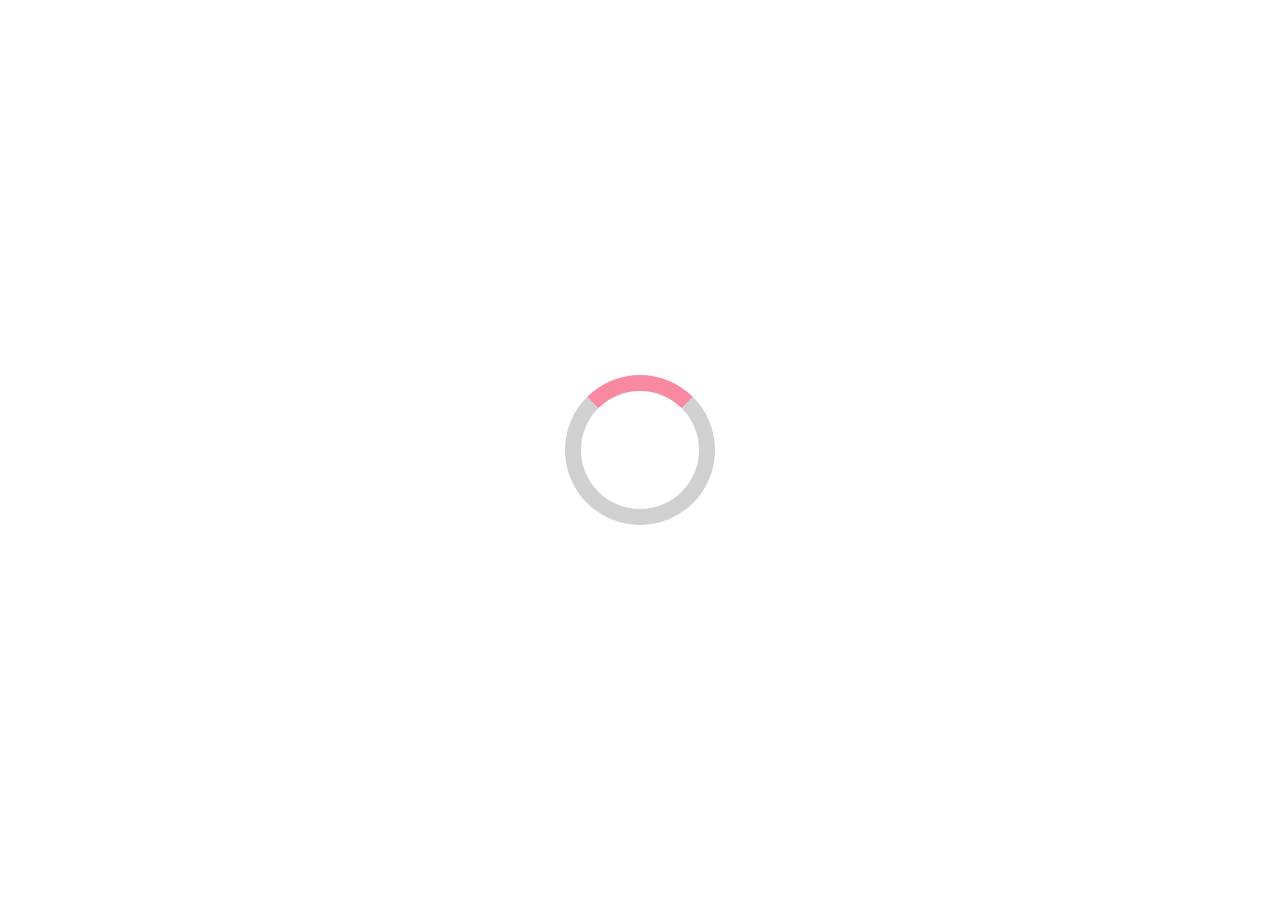
<file: index.html>
﻿<!DOCTYPE HTML>
<!--
    Spatial by TEMPLATED
    templated.co @templatedco
    Released for free under the Creative Commons Attribution 3.0 license (templated.co/license)
-->
<html lang="it">

<head>
    <meta name="google-site-verification" content="kO-m6YOl8FVB3BjTPF86aii45kccZcIYOyTGEilZmfU" />
    <title>Nero su Bianco, il giornale dei licei Pujati</title>
    <meta charset="utf-8" />
    <meta name="viewport" content="width=device-width, initial-scale=1" />
    <link rel="apple-touch-icon" sizes="144x144" href="/favicons/apple-touch-icon.png">
    <link rel="icon" type="image/png" sizes="32x32" href="/favicons/favicon-32x32.png">
    <link rel="icon" type="image/png" sizes="16x16" href="/favicons/favicon-16x16.png">
    <link rel="manifest" href="/favicons/site.webmanifest">
    <link rel="mask-icon" href="/favicons/safari-pinned-tab.svg" color="#5bbad5">
    <link rel="shortcut icon" href="/favicons/favicon.ico">
    <meta name="msapplication-TileColor" content="#ffffff">
    <meta name="msapplication-config" content="/favicons/browserconfig.xml">
    <meta name="theme-color" content="#ffffff">
    <link rel="stylesheet" href="assets/css/main.css" />
</head>

<body class="landing">
    <div class="loader"></div>
    <section id="banner">
        <h2>Nero su Bianco</h2>
        <p>Il giornale dei licei Pujati</p>
        <ul class="actions">
            <li><a href="edizioni.html" class="button special big">Scarica il giornale!</a></li>
        </ul>
    </section>
    <div class="n-container">
        <div class="nw">
            <div class="nm">
            </div>
        </div>
    </div>
    <section id="one" class="wrapper style1">
        <div class="container 75%">
            <div class="row 200%">
                <div class="6u 12u$(medium)">
                    <header class="major">
                        <h2>Chi siamo?</h2>
                        <p>Cosa facciamo?</p>
                    </header>
                </div>
                <div class="6u$ 12u$(medium)">
                    <p><a href="https://nerosubianco.ga">Nero su Bianco</a></span> è un progetto ideato dalla classe 2ªA del liceo di Scienze Applicate <a href="https://liceipujati.edu.it/">Giuseppe Antonio Pujati</a>.<br>Andremo a fare un giornale che si
                        pone l'obiettivo di informare tutti gli studenti del <a href="https://liceipujati.edu.it/pvw/app/PNIM0001/pvw_sito.php">liceo</a>. Nelle nostre edizioni parleremo della nostra scuola, ma anche di cultura, tecnologia e attualità.</p>
                </div>
                <div class="6u 12u$(medium)">
                    <header class="major">
                        <h2>Vuoi partecipare?</h2>
                        <p>Ecco come...</p>
                    </header>
                </div>
                <div class="6u$ 12u$(medium)">
                    <p>Abbiamo molti progetti, ma per realizzarli abbiamo bisogno del tuo aiuto! Invia un messaggio in direct a <a href="https://instagram.com/nerosubianco20">@nerosubianco20</a> oppure via mail a <a href="mailto:info@nerosubianco.ga">info@nerosubianco.ga</a>                        per partecipare al progetto.</p>
                </div>
            </div>
        </div>
    </section>
    <footer id="footer">
        <ul class="icons">
            <li>
                <a href="https://instagram.com/nerosubianco20" class="icon fa-instagram"></a>
                <a href="https://github.com/nerosubianco" class="icon fa-github"></a>
                <a href="mailto:info@nerosubianco.ga" class="icon fa-at"></a>
                <a href="https://nerosubianco.ga" class="icon fa-globe"></a>
            </li>
        </ul>
        <p>Template del sito scaricato da: <a href="http://templated.co">TEMPLATED</a> sotto la <a href="LICENSE.txt">licenza Creative Commons Attribution 3.0</a></p>
    </footer>
    <script src="https://code.jquery.com/jquery-3.5.1.min.js" integrity="sha256-9/aliU8dGd2tb6OSsuzixeV4y/faTqgFtohetphbbj0=" crossorigin="anonymous"></script>
    <script src="assets/js/loader.js"></script>
    <script src="assets/js/notizie.js"></script>
</body>

</html>
</file>
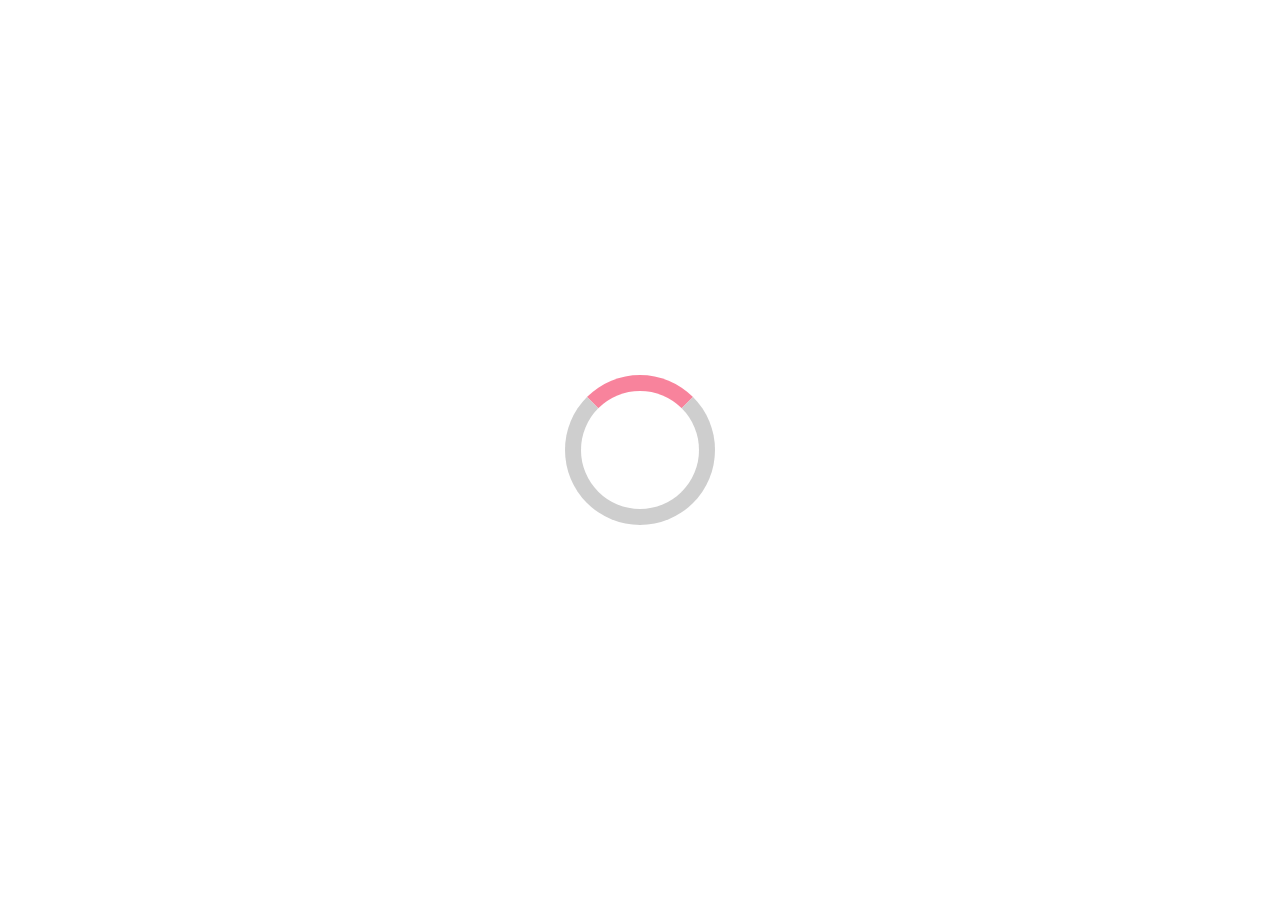
<file: edizioni.html>
﻿<!DOCTYPE HTML>
<!--
    Spatial by TEMPLATED
    templated.co @templatedco
    Released for free under the Creative Commons Attribution 3.0 license (templated.co/license)
-->
<html lang="it">

<head>
    <meta name="google-site-verification" content="kO-m6YOl8FVB3BjTPF86aii45kccZcIYOyTGEilZmfU" />
    <title>Nero su Bianco, il giornale dei licei Pujati</title>
    <meta charset="utf-8" />
    <meta name="viewport" content="width=device-width, initial-scale=1" />
    <link rel="apple-touch-icon" sizes="144x144" href="/favicons/apple-touch-icon.png">
    <link rel="icon" type="image/png" sizes="32x32" href="/favicons/favicon-32x32.png">
    <link rel="icon" type="image/png" sizes="16x16" href="/favicons/favicon-16x16.png">
    <link rel="manifest" href="/favicons/site.webmanifest">
    <link rel="mask-icon" href="/favicons/safari-pinned-tab.svg" color="#5bbad5">
    <link rel="shortcut icon" href="/favicons/favicon.ico">
    <meta name="msapplication-TileColor" content="#ffffff">
    <meta name="msapplication-config" content="/favicons/browserconfig.xml">
    <meta name="theme-color" content="#ffffff">
    <link rel="stylesheet" href="assets/css/main.css" />
</head>

<body class="landing">
    <div class="loader"></div>
    <section id="banner">
        <h2><a href="index.html">Nero su Bianco</a></h2>
        <p>Il giornale dei licei Pujati</p>
    </section>
    <div class="n-container">
        <div class="nw">
            <div class="nm">
            </div>
        </div>
    </div>
    <section id="main" class="wrapper">
        <div class="container">
            <header class="major special">
                <h2>Archivio edizioni</h2>
                <p>Scarica da qui tutte le edizioni digitali del giornale!</p>
            </header>
            <div class="table-wrapper">
                <table class="alt">
                    <thead>
                        <tr>
                            <th>N. edizione</th>
                            <th>Mese ed anno</th>
                            <th>Link al download</th>
                        </tr>
                    </thead>
                    <tbody>
                        <tr>
                            <td>1</td>
                            <td>Febbraio 2020</td>
                            <td><a href="edizioni/ed1.pdf" class="button special icon fa-download">Scarica l'edizione</a>
                                <div class="margin"></div><a href="view.html?num=1" class="button special icon fa-eye">Visualizza online</a></td>
                        </tr>
                        <tr>
                </table>
            </div>
        </div>
    </section>
    <footer id="footer">
        <ul class="icons">
            <li>
                <a href="https://instagram.com/nerosubianco20" class="icon fa-instagram"></a>
                <a href="https://github.com/nerosubianco" class="icon fa-github"></a>
                <a href="mailto:info@nerosubianco.ga" class="icon fa-at"></a>
                <a href="https://nerosubianco.ga" class="icon fa-globe"></a>
            </li>
        </ul>
        <p>Template del sito scaricato da: <a href="http://templated.co">TEMPLATED</a> sotto la <a href="LICENSE.txt">licenza Creative Commons Attribution 3.0</a></p>
    </footer>
    <script src="https://code.jquery.com/jquery-3.5.1.min.js" integrity="sha256-9/aliU8dGd2tb6OSsuzixeV4y/faTqgFtohetphbbj0=" crossorigin="anonymous"></script>
    <script src="assets/js/loader.js"></script>
    <script src="assets/js/notizie.js"></script>
</body>

</html>
</file>
<file: assets/css/main.css>
@import url(font-awesome.min.css);
@import url(https://fonts.googleapis.com/css?family=Raleway:400,700);

/*
	Spatial by TEMPLATED
	templated.co @templatedco
	Released for free under the Creative Commons Attribution 3.0 license (templated.co/license)
*/


/* Reset */

html,
body,
div,
span,
applet,
object,
iframe,
h1,
h2,
h3,
h4,
h5,
h6,
p,
blockquote,
pre,
a,
abbr,
acronym,
address,
big,
cite,
code,
del,
dfn,
em,
img,
ins,
kbd,
q,
s,
samp,
small,
strike,
strong,
sub,
sup,
tt,
var,
b,
u,
i,
center,
dl,
dt,
dd,
ol,
ul,
li,
fieldset,
form,
label,
legend,
table,
caption,
tbody,
tfoot,
thead,
tr,
th,
td,
article,
aside,
canvas,
details,
embed,
figure,
figcaption,
footer,
header,
hgroup,
menu,
nav,
output,
ruby,
section,
summary,
time,
mark,
audio,
video {
    margin: 0;
    padding: 0;
    border: 0;
    font-size: 100%;
    font: inherit;
    vertical-align: baseline;
}

html {
    height: 100%;
}

article,
aside,
details,
figcaption,
figure,
footer,
header,
hgroup,
menu,
nav,
section {
    display: block;
}

body {
    line-height: 1;
}

ol,
ul {
    list-style: none;
}

blockquote,
q {
    quotes: none;
}

blockquote:before,
blockquote:after,
q:before,
q:after {
    content: '';
    content: none;
}

table {
    border-collapse: collapse;
    border-spacing: 0;
}

body {
    -webkit-text-size-adjust: none;
}


/* Box Model */

*,
*:before,
*:after {
    -moz-box-sizing: border-box;
    -webkit-box-sizing: border-box;
    box-sizing: border-box;
}


/* Loader */

.loader {
    border: 16px solid #aaa;
    border-top: 16px solid #f32853;
    border-radius: 50%;
    position: absolute;
    left: 50%;
    top: 50%;
    z-index: 1;
    width: 150px;
    height: 150px;
    margin: -75px 0 0 -75px;
    animation: spin 2s linear infinite;
}

@-webkit-keyframes spin {
    0% {
        -webkit-transform: rotate(0deg);
    }
    100% {
        -webkit-transform: rotate(360deg);
    }
}

@keyframes spin {
    0% {
        transform: rotate(0deg);
    }
    100% {
        transform: rotate(360deg);
    }
}


/* Containers */

.container {
    margin-left: auto;
    margin-right: auto;
}

.container.\31 25\25 {
    width: 100%;
    max-width: 100em;
    min-width: 80em;
}

.container.\37 5\25 {
    width: 60em;
}

.container.\35 0\25 {
    width: 40em;
}

.container.\32 5\25 {
    width: 20em;
}

.container {
    width: 80em;
}

@media screen and (max-width: 1680px) {
    .container.\31 25\25 {
        width: 100%;
        max-width: 100em;
        min-width: 80em;
    }
    .container.\37 5\25 {
        width: 60em;
    }
    .container.\35 0\25 {
        width: 40em;
    }
    .container.\32 5\25 {
        width: 20em;
    }
    .container {
        width: 80em;
    }
}

@media screen and (max-width: 1280px) {
    .container.\31 25\25 {
        width: 100%;
        max-width: 81.25em;
        min-width: 65em;
    }
    .container.\37 5\25 {
        width: 48.75em;
    }
    .container.\35 0\25 {
        width: 32.5em;
    }
    .container.\32 5\25 {
        width: 16.25em;
    }
    .container {
        width: 65em;
    }
}

@media screen and (max-width: 980px) {
    .container.\31 25\25 {
        width: 100%;
        max-width: 112.5%;
        min-width: 90%;
    }
    .container.\37 5\25 {
        width: 67.5%;
    }
    .container.\35 0\25 {
        width: 45%;
    }
    .container.\32 5\25 {
        width: 22.5%;
    }
    .container {
        width: 90%;
    }
}

@media screen and (max-width: 736px) {
    .container.\31 25\25 {
        width: 100%;
        max-width: 112.5%;
        min-width: 90%;
    }
    .container.\37 5\25 {
        width: 67.5%;
    }
    .container.\35 0\25 {
        width: 45%;
    }
    .container.\32 5\25 {
        width: 22.5%;
    }
    .container {
        width: 90% !important;
    }
}

@media screen and (max-width: 480px) {
    .container.\31 25\25 {
        width: 100%;
        max-width: 112.5%;
        min-width: 90%;
    }
    .container.\37 5\25 {
        width: 67.5%;
    }
    .container.\35 0\25 {
        width: 45%;
    }
    .container.\32 5\25 {
        width: 22.5%;
    }
    .container {
        width: 90% !important;
    }
}


/* Grid */

.row {
    border-bottom: solid 1px transparent;
    -moz-box-sizing: border-box;
    -webkit-box-sizing: border-box;
    box-sizing: border-box;
}

.row>* {
    float: left;
    -moz-box-sizing: border-box;
    -webkit-box-sizing: border-box;
    box-sizing: border-box;
}

.row:after,
.row:before {
    content: '';
    display: block;
    clear: both;
    height: 0;
}

.row.uniform>*> :first-child {
    margin-top: 0;
}

.row.uniform>*> :last-child {
    margin-bottom: 0;
}

.row.\30 \25>* {
    padding: 0 0 0 0em;
}

.row.\30 \25 {
    margin: 0 0 -1px 0em;
}

.row.uniform.\30 \25>* {
    padding: 0em 0 0 0em;
}

.row.uniform.\30 \25 {
    margin: 0em 0 -1px 0em;
}

.row>* {
    padding: 0 0 0 2em;
}

.row {
    margin: 0 0 -1px -2em;
}

.row.uniform>* {
    padding: 2em 0 0 2em;
}

.row.uniform {
    margin: -2em 0 -1px -2em;
}

.row.\32 00\25>* {
    padding: 0 0 0 4em;
}

.row.\32 00\25 {
    margin: 0 0 -1px -4em;
}

.row.uniform.\32 00\25>* {
    padding: 4em 0 0 4em;
}

.row.uniform.\32 00\25 {
    margin: -4em 0 -1px -4em;
}

.row.\31 50\25>* {
    padding: 0 0 0 3em;
}

.row.\31 50\25 {
    margin: 0 0 -1px -3em;
}

.row.uniform.\31 50\25>* {
    padding: 3em 0 0 3em;
}

.row.uniform.\31 50\25 {
    margin: -3em 0 -1px -3em;
}

.row.\35 0\25>* {
    padding: 0 0 0 1em;
}

.row.\35 0\25 {
    margin: 0 0 -1px -1em;
}

.row.uniform.\35 0\25>* {
    padding: 1em 0 0 1em;
}

.row.uniform.\35 0\25 {
    margin: -1em 0 -1px -1em;
}

.row.\32 5\25>* {
    padding: 0 0 0 0.5em;
}

.row.\32 5\25 {
    margin: 0 0 -1px -0.5em;
}

.row.uniform.\32 5\25>* {
    padding: 0.5em 0 0 0.5em;
}

.row.uniform.\32 5\25 {
    margin: -0.5em 0 -1px -0.5em;
}

.\31 2u,
.\31 2u\24 {
    width: 100%;
    clear: none;
    margin-left: 0;
}

.\31 1u,
.\31 1u\24 {
    width: 91.6666666667%;
    clear: none;
    margin-left: 0;
}

.\31 0u,
.\31 0u\24 {
    width: 83.3333333333%;
    clear: none;
    margin-left: 0;
}

.\39 u,
.\39 u\24 {
    width: 75%;
    clear: none;
    margin-left: 0;
}

.\38 u,
.\38 u\24 {
    width: 66.6666666667%;
    clear: none;
    margin-left: 0;
}

.\37 u,
.\37 u\24 {
    width: 58.3333333333%;
    clear: none;
    margin-left: 0;
}

.\36 u,
.\36 u\24 {
    width: 50%;
    clear: none;
    margin-left: 0;
}

.\35 u,
.\35 u\24 {
    width: 41.6666666667%;
    clear: none;
    margin-left: 0;
}

.\34 u,
.\34 u\24 {
    width: 33.3333333333%;
    clear: none;
    margin-left: 0;
}

.\33 u,
.\33 u\24 {
    width: 25%;
    clear: none;
    margin-left: 0;
}

.\32 u,
.\32 u\24 {
    width: 16.6666666667%;
    clear: none;
    margin-left: 0;
}

.\31 u,
.\31 u\24 {
    width: 8.3333333333%;
    clear: none;
    margin-left: 0;
}

.\31 2u\24+*,
.\31 1u\24+*,
.\31 0u\24+*,
.\39 u\24+*,
.\38 u\24+*,
.\37 u\24+*,
.\36 u\24+*,
.\35 u\24+*,
.\34 u\24+*,
.\33 u\24+*,
.\32 u\24+*,
.\31 u\24+* {
    clear: left;
}

.\-11u {
    margin-left: 91.66667%;
}

.\-10u {
    margin-left: 83.33333%;
}

.\-9u {
    margin-left: 75%;
}

.\-8u {
    margin-left: 66.66667%;
}

.\-7u {
    margin-left: 58.33333%;
}

.\-6u {
    margin-left: 50%;
}

.\-5u {
    margin-left: 41.66667%;
}

.\-4u {
    margin-left: 33.33333%;
}

.\-3u {
    margin-left: 25%;
}

.\-2u {
    margin-left: 16.66667%;
}

.\-1u {
    margin-left: 8.33333%;
}

@media screen and (max-width: 1680px) {
    .row>* {
        padding: 0 0 0 2em;
    }
    .row {
        margin: 0 0 -1px -2em;
    }
    .row.uniform>* {
        padding: 2em 0 0 2em;
    }
    .row.uniform {
        margin: -2em 0 -1px -2em;
    }
    .row.\32 00\25>* {
        padding: 0 0 0 4em;
    }
    .row.\32 00\25 {
        margin: 0 0 -1px -4em;
    }
    .row.uniform.\32 00\25>* {
        padding: 4em 0 0 4em;
    }
    .row.uniform.\32 00\25 {
        margin: -4em 0 -1px -4em;
    }
    .row.\31 50\25>* {
        padding: 0 0 0 3em;
    }
    .row.\31 50\25 {
        margin: 0 0 -1px -3em;
    }
    .row.uniform.\31 50\25>* {
        padding: 3em 0 0 3em;
    }
    .row.uniform.\31 50\25 {
        margin: -3em 0 -1px -3em;
    }
    .row.\35 0\25>* {
        padding: 0 0 0 1em;
    }
    .row.\35 0\25 {
        margin: 0 0 -1px -1em;
    }
    .row.uniform.\35 0\25>* {
        padding: 1em 0 0 1em;
    }
    .row.uniform.\35 0\25 {
        margin: -1em 0 -1px -1em;
    }
    .row.\32 5\25>* {
        padding: 0 0 0 0.5em;
    }
    .row.\32 5\25 {
        margin: 0 0 -1px -0.5em;
    }
    .row.uniform.\32 5\25>* {
        padding: 0.5em 0 0 0.5em;
    }
    .row.uniform.\32 5\25 {
        margin: -0.5em 0 -1px -0.5em;
    }
    .\31 2u\28xlarge\29,
    .\31 2u\24\28xlarge\29 {
        width: 100%;
        clear: none;
        margin-left: 0;
    }
    .\31 1u\28xlarge\29,
    .\31 1u\24\28xlarge\29 {
        width: 91.6666666667%;
        clear: none;
        margin-left: 0;
    }
    .\31 0u\28xlarge\29,
    .\31 0u\24\28xlarge\29 {
        width: 83.3333333333%;
        clear: none;
        margin-left: 0;
    }
    .\39 u\28xlarge\29,
    .\39 u\24\28xlarge\29 {
        width: 75%;
        clear: none;
        margin-left: 0;
    }
    .\38 u\28xlarge\29,
    .\38 u\24\28xlarge\29 {
        width: 66.6666666667%;
        clear: none;
        margin-left: 0;
    }
    .\37 u\28xlarge\29,
    .\37 u\24\28xlarge\29 {
        width: 58.3333333333%;
        clear: none;
        margin-left: 0;
    }
    .\36 u\28xlarge\29,
    .\36 u\24\28xlarge\29 {
        width: 50%;
        clear: none;
        margin-left: 0;
    }
    .\35 u\28xlarge\29,
    .\35 u\24\28xlarge\29 {
        width: 41.6666666667%;
        clear: none;
        margin-left: 0;
    }
    .\34 u\28xlarge\29,
    .\34 u\24\28xlarge\29 {
        width: 33.3333333333%;
        clear: none;
        margin-left: 0;
    }
    .\33 u\28xlarge\29,
    .\33 u\24\28xlarge\29 {
        width: 25%;
        clear: none;
        margin-left: 0;
    }
    .\32 u\28xlarge\29,
    .\32 u\24\28xlarge\29 {
        width: 16.6666666667%;
        clear: none;
        margin-left: 0;
    }
    .\31 u\28xlarge\29,
    .\31 u\24\28xlarge\29 {
        width: 8.3333333333%;
        clear: none;
        margin-left: 0;
    }
    .\31 2u\24\28xlarge\29+*,
    .\31 1u\24\28xlarge\29+*,
    .\31 0u\24\28xlarge\29+*,
    .\39 u\24\28xlarge\29+*,
    .\38 u\24\28xlarge\29+*,
    .\37 u\24\28xlarge\29+*,
    .\36 u\24\28xlarge\29+*,
    .\35 u\24\28xlarge\29+*,
    .\34 u\24\28xlarge\29+*,
    .\33 u\24\28xlarge\29+*,
    .\32 u\24\28xlarge\29+*,
    .\31 u\24\28xlarge\29+* {
        clear: left;
    }
    .\-11u\28xlarge\29 {
        margin-left: 91.66667%;
    }
    .\-10u\28xlarge\29 {
        margin-left: 83.33333%;
    }
    .\-9u\28xlarge\29 {
        margin-left: 75%;
    }
    .\-8u\28xlarge\29 {
        margin-left: 66.66667%;
    }
    .\-7u\28xlarge\29 {
        margin-left: 58.33333%;
    }
    .\-6u\28xlarge\29 {
        margin-left: 50%;
    }
    .\-5u\28xlarge\29 {
        margin-left: 41.66667%;
    }
    .\-4u\28xlarge\29 {
        margin-left: 33.33333%;
    }
    .\-3u\28xlarge\29 {
        margin-left: 25%;
    }
    .\-2u\28xlarge\29 {
        margin-left: 16.66667%;
    }
    .\-1u\28xlarge\29 {
        margin-left: 8.33333%;
    }
}

@media screen and (max-width: 1280px) {
    .row>* {
        padding: 0 0 0 1.5em;
    }
    .row {
        margin: 0 0 -1px -1.5em;
    }
    .row.uniform>* {
        padding: 1.5em 0 0 1.5em;
    }
    .row.uniform {
        margin: -1.5em 0 -1px -1.5em;
    }
    .row.\32 00\25>* {
        padding: 0 0 0 3em;
    }
    .row.\32 00\25 {
        margin: 0 0 -1px -3em;
    }
    .row.uniform.\32 00\25>* {
        padding: 3em 0 0 3em;
    }
    .row.uniform.\32 00\25 {
        margin: -3em 0 -1px -3em;
    }
    .row.\31 50\25>* {
        padding: 0 0 0 2.25em;
    }
    .row.\31 50\25 {
        margin: 0 0 -1px -2.25em;
    }
    .row.uniform.\31 50\25>* {
        padding: 2.25em 0 0 2.25em;
    }
    .row.uniform.\31 50\25 {
        margin: -2.25em 0 -1px -2.25em;
    }
    .row.\35 0\25>* {
        padding: 0 0 0 0.75em;
    }
    .row.\35 0\25 {
        margin: 0 0 -1px -0.75em;
    }
    .row.uniform.\35 0\25>* {
        padding: 0.75em 0 0 0.75em;
    }
    .row.uniform.\35 0\25 {
        margin: -0.75em 0 -1px -0.75em;
    }
    .row.\32 5\25>* {
        padding: 0 0 0 0.375em;
    }
    .row.\32 5\25 {
        margin: 0 0 -1px -0.375em;
    }
    .row.uniform.\32 5\25>* {
        padding: 0.375em 0 0 0.375em;
    }
    .row.uniform.\32 5\25 {
        margin: -0.375em 0 -1px -0.375em;
    }
    .\31 2u\28large\29,
    .\31 2u\24\28large\29 {
        width: 100%;
        clear: none;
        margin-left: 0;
    }
    .\31 1u\28large\29,
    .\31 1u\24\28large\29 {
        width: 91.6666666667%;
        clear: none;
        margin-left: 0;
    }
    .\31 0u\28large\29,
    .\31 0u\24\28large\29 {
        width: 83.3333333333%;
        clear: none;
        margin-left: 0;
    }
    .\39 u\28large\29,
    .\39 u\24\28large\29 {
        width: 75%;
        clear: none;
        margin-left: 0;
    }
    .\38 u\28large\29,
    .\38 u\24\28large\29 {
        width: 66.6666666667%;
        clear: none;
        margin-left: 0;
    }
    .\37 u\28large\29,
    .\37 u\24\28large\29 {
        width: 58.3333333333%;
        clear: none;
        margin-left: 0;
    }
    .\36 u\28large\29,
    .\36 u\24\28large\29 {
        width: 50%;
        clear: none;
        margin-left: 0;
    }
    .\35 u\28large\29,
    .\35 u\24\28large\29 {
        width: 41.6666666667%;
        clear: none;
        margin-left: 0;
    }
    .\34 u\28large\29,
    .\34 u\24\28large\29 {
        width: 33.3333333333%;
        clear: none;
        margin-left: 0;
    }
    .\33 u\28large\29,
    .\33 u\24\28large\29 {
        width: 25%;
        clear: none;
        margin-left: 0;
    }
    .\32 u\28large\29,
    .\32 u\24\28large\29 {
        width: 16.6666666667%;
        clear: none;
        margin-left: 0;
    }
    .\31 u\28large\29,
    .\31 u\24\28large\29 {
        width: 8.3333333333%;
        clear: none;
        margin-left: 0;
    }
    .\31 2u\24\28large\29+*,
    .\31 1u\24\28large\29+*,
    .\31 0u\24\28large\29+*,
    .\39 u\24\28large\29+*,
    .\38 u\24\28large\29+*,
    .\37 u\24\28large\29+*,
    .\36 u\24\28large\29+*,
    .\35 u\24\28large\29+*,
    .\34 u\24\28large\29+*,
    .\33 u\24\28large\29+*,
    .\32 u\24\28large\29+*,
    .\31 u\24\28large\29+* {
        clear: left;
    }
    .\-11u\28large\29 {
        margin-left: 91.66667%;
    }
    .\-10u\28large\29 {
        margin-left: 83.33333%;
    }
    .\-9u\28large\29 {
        margin-left: 75%;
    }
    .\-8u\28large\29 {
        margin-left: 66.66667%;
    }
    .\-7u\28large\29 {
        margin-left: 58.33333%;
    }
    .\-6u\28large\29 {
        margin-left: 50%;
    }
    .\-5u\28large\29 {
        margin-left: 41.66667%;
    }
    .\-4u\28large\29 {
        margin-left: 33.33333%;
    }
    .\-3u\28large\29 {
        margin-left: 25%;
    }
    .\-2u\28large\29 {
        margin-left: 16.66667%;
    }
    .\-1u\28large\29 {
        margin-left: 8.33333%;
    }
}

@media screen and (max-width: 980px) {
    .row>* {
        padding: 0 0 0 1.5em;
    }
    .row {
        margin: 0 0 -1px -1.5em;
    }
    .row.uniform>* {
        padding: 1.5em 0 0 1.5em;
    }
    .row.uniform {
        margin: -1.5em 0 -1px -1.5em;
    }
    .row.\32 00\25>* {
        padding: 0 0 0 3em;
    }
    .row.\32 00\25 {
        margin: 0 0 -1px -3em;
    }
    .row.uniform.\32 00\25>* {
        padding: 3em 0 0 3em;
    }
    .row.uniform.\32 00\25 {
        margin: -3em 0 -1px -3em;
    }
    .row.\31 50\25>* {
        padding: 0 0 0 2.25em;
    }
    .row.\31 50\25 {
        margin: 0 0 -1px -2.25em;
    }
    .row.uniform.\31 50\25>* {
        padding: 2.25em 0 0 2.25em;
    }
    .row.uniform.\31 50\25 {
        margin: -2.25em 0 -1px -2.25em;
    }
    .row.\35 0\25>* {
        padding: 0 0 0 0.75em;
    }
    .row.\35 0\25 {
        margin: 0 0 -1px -0.75em;
    }
    .row.uniform.\35 0\25>* {
        padding: 0.75em 0 0 0.75em;
    }
    .row.uniform.\35 0\25 {
        margin: -0.75em 0 -1px -0.75em;
    }
    .row.\32 5\25>* {
        padding: 0 0 0 0.375em;
    }
    .row.\32 5\25 {
        margin: 0 0 -1px -0.375em;
    }
    .row.uniform.\32 5\25>* {
        padding: 0.375em 0 0 0.375em;
    }
    .row.uniform.\32 5\25 {
        margin: -0.375em 0 -1px -0.375em;
    }
    .\31 2u\28medium\29,
    .\31 2u\24\28medium\29 {
        width: 100%;
        clear: none;
        margin-left: 0;
    }
    .\31 1u\28medium\29,
    .\31 1u\24\28medium\29 {
        width: 91.6666666667%;
        clear: none;
        margin-left: 0;
    }
    .\31 0u\28medium\29,
    .\31 0u\24\28medium\29 {
        width: 83.3333333333%;
        clear: none;
        margin-left: 0;
    }
    .\39 u\28medium\29,
    .\39 u\24\28medium\29 {
        width: 75%;
        clear: none;
        margin-left: 0;
    }
    .\38 u\28medium\29,
    .\38 u\24\28medium\29 {
        width: 66.6666666667%;
        clear: none;
        margin-left: 0;
    }
    .\37 u\28medium\29,
    .\37 u\24\28medium\29 {
        width: 58.3333333333%;
        clear: none;
        margin-left: 0;
    }
    .\36 u\28medium\29,
    .\36 u\24\28medium\29 {
        width: 50%;
        clear: none;
        margin-left: 0;
    }
    .\35 u\28medium\29,
    .\35 u\24\28medium\29 {
        width: 41.6666666667%;
        clear: none;
        margin-left: 0;
    }
    .\34 u\28medium\29,
    .\34 u\24\28medium\29 {
        width: 33.3333333333%;
        clear: none;
        margin-left: 0;
    }
    .\33 u\28medium\29,
    .\33 u\24\28medium\29 {
        width: 25%;
        clear: none;
        margin-left: 0;
    }
    .\32 u\28medium\29,
    .\32 u\24\28medium\29 {
        width: 16.6666666667%;
        clear: none;
        margin-left: 0;
    }
    .\31 u\28medium\29,
    .\31 u\24\28medium\29 {
        width: 8.3333333333%;
        clear: none;
        margin-left: 0;
    }
    .\31 2u\24\28medium\29+*,
    .\31 1u\24\28medium\29+*,
    .\31 0u\24\28medium\29+*,
    .\39 u\24\28medium\29+*,
    .\38 u\24\28medium\29+*,
    .\37 u\24\28medium\29+*,
    .\36 u\24\28medium\29+*,
    .\35 u\24\28medium\29+*,
    .\34 u\24\28medium\29+*,
    .\33 u\24\28medium\29+*,
    .\32 u\24\28medium\29+*,
    .\31 u\24\28medium\29+* {
        clear: left;
    }
    .\-11u\28medium\29 {
        margin-left: 91.66667%;
    }
    .\-10u\28medium\29 {
        margin-left: 83.33333%;
    }
    .\-9u\28medium\29 {
        margin-left: 75%;
    }
    .\-8u\28medium\29 {
        margin-left: 66.66667%;
    }
    .\-7u\28medium\29 {
        margin-left: 58.33333%;
    }
    .\-6u\28medium\29 {
        margin-left: 50%;
    }
    .\-5u\28medium\29 {
        margin-left: 41.66667%;
    }
    .\-4u\28medium\29 {
        margin-left: 33.33333%;
    }
    .\-3u\28medium\29 {
        margin-left: 25%;
    }
    .\-2u\28medium\29 {
        margin-left: 16.66667%;
    }
    .\-1u\28medium\29 {
        margin-left: 8.33333%;
    }
}

@media screen and (max-width: 736px) {
    .row>* {
        padding: 0 0 0 1.25em;
    }
    .row {
        margin: 0 0 -1px -1.25em;
    }
    .row.uniform>* {
        padding: 1.25em 0 0 1.25em;
    }
    .row.uniform {
        margin: -1.25em 0 -1px -1.25em;
    }
    .row.\32 00\25>* {
        padding: 0 0 0 2.5em;
    }
    .row.\32 00\25 {
        margin: 0 0 -1px -2.5em;
    }
    .row.uniform.\32 00\25>* {
        padding: 2.5em 0 0 2.5em;
    }
    .row.uniform.\32 00\25 {
        margin: -2.5em 0 -1px -2.5em;
    }
    .row.\31 50\25>* {
        padding: 0 0 0 1.875em;
    }
    .row.\31 50\25 {
        margin: 0 0 -1px -1.875em;
    }
    .row.uniform.\31 50\25>* {
        padding: 1.875em 0 0 1.875em;
    }
    .row.uniform.\31 50\25 {
        margin: -1.875em 0 -1px -1.875em;
    }
    .row.\35 0\25>* {
        padding: 0 0 0 0.625em;
    }
    .row.\35 0\25 {
        margin: 0 0 -1px -0.625em;
    }
    .row.uniform.\35 0\25>* {
        padding: 0.625em 0 0 0.625em;
    }
    .row.uniform.\35 0\25 {
        margin: -0.625em 0 -1px -0.625em;
    }
    .row.\32 5\25>* {
        padding: 0 0 0 0.3125em;
    }
    .row.\32 5\25 {
        margin: 0 0 -1px -0.3125em;
    }
    .row.uniform.\32 5\25>* {
        padding: 0.3125em 0 0 0.3125em;
    }
    .row.uniform.\32 5\25 {
        margin: -0.3125em 0 -1px -0.3125em;
    }
    .\31 2u\28small\29,
    .\31 2u\24\28small\29 {
        width: 100%;
        clear: none;
        margin-left: 0;
    }
    .\31 1u\28small\29,
    .\31 1u\24\28small\29 {
        width: 91.6666666667%;
        clear: none;
        margin-left: 0;
    }
    .\31 0u\28small\29,
    .\31 0u\24\28small\29 {
        width: 83.3333333333%;
        clear: none;
        margin-left: 0;
    }
    .\39 u\28small\29,
    .\39 u\24\28small\29 {
        width: 75%;
        clear: none;
        margin-left: 0;
    }
    .\38 u\28small\29,
    .\38 u\24\28small\29 {
        width: 66.6666666667%;
        clear: none;
        margin-left: 0;
    }
    .\37 u\28small\29,
    .\37 u\24\28small\29 {
        width: 58.3333333333%;
        clear: none;
        margin-left: 0;
    }
    .\36 u\28small\29,
    .\36 u\24\28small\29 {
        width: 50%;
        clear: none;
        margin-left: 0;
    }
    .\35 u\28small\29,
    .\35 u\24\28small\29 {
        width: 41.6666666667%;
        clear: none;
        margin-left: 0;
    }
    .\34 u\28small\29,
    .\34 u\24\28small\29 {
        width: 33.3333333333%;
        clear: none;
        margin-left: 0;
    }
    .\33 u\28small\29,
    .\33 u\24\28small\29 {
        width: 25%;
        clear: none;
        margin-left: 0;
    }
    .\32 u\28small\29,
    .\32 u\24\28small\29 {
        width: 16.6666666667%;
        clear: none;
        margin-left: 0;
    }
    .\31 u\28small\29,
    .\31 u\24\28small\29 {
        width: 8.3333333333%;
        clear: none;
        margin-left: 0;
    }
    .\31 2u\24\28small\29+*,
    .\31 1u\24\28small\29+*,
    .\31 0u\24\28small\29+*,
    .\39 u\24\28small\29+*,
    .\38 u\24\28small\29+*,
    .\37 u\24\28small\29+*,
    .\36 u\24\28small\29+*,
    .\35 u\24\28small\29+*,
    .\34 u\24\28small\29+*,
    .\33 u\24\28small\29+*,
    .\32 u\24\28small\29+*,
    .\31 u\24\28small\29+* {
        clear: left;
    }
    .\-11u\28small\29 {
        margin-left: 91.66667%;
    }
    .\-10u\28small\29 {
        margin-left: 83.33333%;
    }
    .\-9u\28small\29 {
        margin-left: 75%;
    }
    .\-8u\28small\29 {
        margin-left: 66.66667%;
    }
    .\-7u\28small\29 {
        margin-left: 58.33333%;
    }
    .\-6u\28small\29 {
        margin-left: 50%;
    }
    .\-5u\28small\29 {
        margin-left: 41.66667%;
    }
    .\-4u\28small\29 {
        margin-left: 33.33333%;
    }
    .\-3u\28small\29 {
        margin-left: 25%;
    }
    .\-2u\28small\29 {
        margin-left: 16.66667%;
    }
    .\-1u\28small\29 {
        margin-left: 8.33333%;
    }
}

@media screen and (max-width: 480px) {
    .row>* {
        padding: 0 0 0 1.25em;
    }
    .row {
        margin: 0 0 -1px -1.25em;
    }
    .row.uniform>* {
        padding: 1.25em 0 0 1.25em;
    }
    .row.uniform {
        margin: -1.25em 0 -1px -1.25em;
    }
    .row.\32 00\25>* {
        padding: 0 0 0 2.5em;
    }
    .row.\32 00\25 {
        margin: 0 0 -1px -2.5em;
    }
    .row.uniform.\32 00\25>* {
        padding: 2.5em 0 0 2.5em;
    }
    .row.uniform.\32 00\25 {
        margin: -2.5em 0 -1px -2.5em;
    }
    .row.\31 50\25>* {
        padding: 0 0 0 1.875em;
    }
    .row.\31 50\25 {
        margin: 0 0 -1px -1.875em;
    }
    .row.uniform.\31 50\25>* {
        padding: 1.875em 0 0 1.875em;
    }
    .row.uniform.\31 50\25 {
        margin: -1.875em 0 -1px -1.875em;
    }
    .row.\35 0\25>* {
        padding: 0 0 0 0.625em;
    }
    .row.\35 0\25 {
        margin: 0 0 -1px -0.625em;
    }
    .row.uniform.\35 0\25>* {
        padding: 0.625em 0 0 0.625em;
    }
    .row.uniform.\35 0\25 {
        margin: -0.625em 0 -1px -0.625em;
    }
    .row.\32 5\25>* {
        padding: 0 0 0 0.3125em;
    }
    .row.\32 5\25 {
        margin: 0 0 -1px -0.3125em;
    }
    .row.uniform.\32 5\25>* {
        padding: 0.3125em 0 0 0.3125em;
    }
    .row.uniform.\32 5\25 {
        margin: -0.3125em 0 -1px -0.3125em;
    }
    .\31 2u\28xsmall\29,
    .\31 2u\24\28xsmall\29 {
        width: 100%;
        clear: none;
        margin-left: 0;
    }
    .\31 1u\28xsmall\29,
    .\31 1u\24\28xsmall\29 {
        width: 91.6666666667%;
        clear: none;
        margin-left: 0;
    }
    .\31 0u\28xsmall\29,
    .\31 0u\24\28xsmall\29 {
        width: 83.3333333333%;
        clear: none;
        margin-left: 0;
    }
    .\39 u\28xsmall\29,
    .\39 u\24\28xsmall\29 {
        width: 75%;
        clear: none;
        margin-left: 0;
    }
    .\38 u\28xsmall\29,
    .\38 u\24\28xsmall\29 {
        width: 66.6666666667%;
        clear: none;
        margin-left: 0;
    }
    .\37 u\28xsmall\29,
    .\37 u\24\28xsmall\29 {
        width: 58.3333333333%;
        clear: none;
        margin-left: 0;
    }
    .\36 u\28xsmall\29,
    .\36 u\24\28xsmall\29 {
        width: 50%;
        clear: none;
        margin-left: 0;
    }
    .\35 u\28xsmall\29,
    .\35 u\24\28xsmall\29 {
        width: 41.6666666667%;
        clear: none;
        margin-left: 0;
    }
    .\34 u\28xsmall\29,
    .\34 u\24\28xsmall\29 {
        width: 33.3333333333%;
        clear: none;
        margin-left: 0;
    }
    .\33 u\28xsmall\29,
    .\33 u\24\28xsmall\29 {
        width: 25%;
        clear: none;
        margin-left: 0;
    }
    .\32 u\28xsmall\29,
    .\32 u\24\28xsmall\29 {
        width: 16.6666666667%;
        clear: none;
        margin-left: 0;
    }
    .\31 u\28xsmall\29,
    .\31 u\24\28xsmall\29 {
        width: 8.3333333333%;
        clear: none;
        margin-left: 0;
    }
    .\31 2u\24\28xsmall\29+*,
    .\31 1u\24\28xsmall\29+*,
    .\31 0u\24\28xsmall\29+*,
    .\39 u\24\28xsmall\29+*,
    .\38 u\24\28xsmall\29+*,
    .\37 u\24\28xsmall\29+*,
    .\36 u\24\28xsmall\29+*,
    .\35 u\24\28xsmall\29+*,
    .\34 u\24\28xsmall\29+*,
    .\33 u\24\28xsmall\29+*,
    .\32 u\24\28xsmall\29+*,
    .\31 u\24\28xsmall\29+* {
        clear: left;
    }
    .\-11u\28xsmall\29 {
        margin-left: 91.66667%;
    }
    .\-10u\28xsmall\29 {
        margin-left: 83.33333%;
    }
    .\-9u\28xsmall\29 {
        margin-left: 75%;
    }
    .\-8u\28xsmall\29 {
        margin-left: 66.66667%;
    }
    .\-7u\28xsmall\29 {
        margin-left: 58.33333%;
    }
    .\-6u\28xsmall\29 {
        margin-left: 50%;
    }
    .\-5u\28xsmall\29 {
        margin-left: 41.66667%;
    }
    .\-4u\28xsmall\29 {
        margin-left: 33.33333%;
    }
    .\-3u\28xsmall\29 {
        margin-left: 25%;
    }
    .\-2u\28xsmall\29 {
        margin-left: 16.66667%;
    }
    .\-1u\28xsmall\29 {
        margin-left: 8.33333%;
    }
}


/* Basic */

@-ms-viewport {
    width: device-width;
}

body {
    -ms-overflow-style: scrollbar;
}

@media screen and (max-width: 480px) {
    html,
    body {
        min-width: 320px;
    }
}

body {
    background: #fff;
    padding-top: 6em;
}

body.landing {
    padding-top: 0 !important;
}

@media screen and (max-width: 980px) {
    body {
        padding-top: 2em;
    }
}

body.is-loading *,
body.is-loading *:before,
body.is-loading *:after {
    -moz-animation: none !important;
    -webkit-animation: none !important;
    -ms-animation: none !important;
    animation: none !important;
    -moz-transition: none !important;
    -webkit-transition: none !important;
    -ms-transition: none !important;
    transition: none !important;
}


/* Type */

body {
    background-color: #fff;
    color: #666;
}

body,
input,
select,
textarea {
    font-family: "Raleway", Arial, Helvetica, sans-serif;
    font-size: 13pt;
    font-weight: 400;
    line-height: 2em;
}

@media screen and (max-width: 1680px) {
    body,
    input,
    select,
    textarea {
        font-size: 11pt;
    }
}

@media screen and (max-width: 1280px) {
    body,
    input,
    select,
    textarea {
        font-size: 11pt;
    }
}

@media screen and (max-width: 980px) {
    body,
    input,
    select,
    textarea {
        font-size: 12pt;
    }
}

@media screen and (max-width: 736px) {
    body,
    input,
    select,
    textarea {
        font-size: 12pt;
    }
}

@media screen and (max-width: 480px) {
    body,
    input,
    select,
    textarea {
        font-size: 12pt;
    }
}

a {
    text-decoration: underline;
    color: #f32853;
}

a:hover {
    text-decoration: none;
}

strong,
b {
    color: #484848;
    font-weight: 700;
}

em,
i {
    font-style: italic;
}

p {
    margin: 0 0 1em 0;
}

h1,
h2,
h3,
h4,
h5,
h6 {
    color: #484848;
    font-weight: 700;
    line-height: 1em;
    margin: 0 0 1em 0;
    text-transform: uppercase;
}

h1 a,
h2 a,
h3 a,
h4 a,
h5 a,
h6 a {
    color: inherit;
    text-decoration: none;
}

h2 {
    font-size: 1.75em;
    line-height: 1.5em;
}

h3 {
    font-size: 1.35em;
    line-height: 1.5em;
}

h4 {
    font-size: 1.1em;
    line-height: 1.5em;
}

h5 {
    font-size: 0.9em;
    line-height: 1.5em;
}

h6 {
    font-size: 0.7em;
    line-height: 1.5em;
}

sub {
    font-size: 0.8em;
    position: relative;
    top: 0.5em;
}

sup {
    font-size: 0.8em;
    position: relative;
    top: -0.5em;
}

blockquote {
    border-left: solid 4px;
    font-style: italic;
    margin: 0 0 2em 0;
    padding: 0.5em 0 0.5em 2em;
}

code {
    background: rgba(144, 144, 144, 0.075);
    border-radius: 4px;
    border: solid 1px;
    font-family: "Courier New", monospace;
    font-size: 0.9em;
    margin: 0 0.25em;
    padding: 0.25em 0.65em;
}

pre {
    -webkit-overflow-scrolling: touch;
    font-family: "Courier New", monospace;
    font-size: 0.9em;
    margin: 0 0 2em 0;
}

pre code {
    display: block;
    line-height: 1.75;
    padding: 1em 1.5em;
    overflow-x: auto;
}

hr {
    border: 0;
    border-bottom: solid 1px rgba(144, 144, 144, 0.25);
    margin: 2em 0;
}

hr.major {
    margin: 3em 0;
}

.align-left {
    text-align: left;
}

.align-center {
    text-align: center;
}

.align-right {
    text-align: right;
}


/* Box */

.box {
    border-radius: 4px;
    border: solid 1px rgba(144, 144, 144, 0.25);
    margin-bottom: 2em;
    padding: 1.5em;
}

.box> :last-child,
.box> :last-child> :last-child,
.box> :last-child> :last-child> :last-child {
    margin-bottom: 0;
}

.box.alt {
    border: 0;
    border-radius: 0;
    padding: 0;
}


/* Button */

input[type="submit"],
input[type="reset"],
input[type="button"],
button,
.button {
    -moz-appearance: none;
    -webkit-appearance: none;
    -ms-appearance: none;
    appearance: none;
    -moz-transition: background-color 0.2s ease-in-out, color 0.2s ease-in-out;
    -webkit-transition: background-color 0.2s ease-in-out, color 0.2s ease-in-out;
    -ms-transition: background-color 0.2s ease-in-out, color 0.2s ease-in-out;
    transition: background-color 0.2s ease-in-out, color 0.2s ease-in-out;
    background-color: #323037;
    border-radius: 4px;
    color: #ffffff !important;
    border: 0;
    cursor: pointer;
    display: inline-block;
    font-weight: 700;
    height: 3.15em;
    line-height: 3.25em;
    padding: 0 2.2em;
    text-align: center;
    text-decoration: none;
    text-transform: uppercase;
    white-space: nowrap;
}

input[type="submit"]:hover,
input[type="reset"]:hover,
input[type="button"]:hover,
button:hover,
.button:hover {
    background-color: #3e3c45;
}

input[type="submit"]:active,
input[type="reset"]:active,
input[type="button"]:active,
button:active,
.button:active {
    background-color: #262429;
}

input[type="submit"].icon,
input[type="reset"].icon,
input[type="button"].icon,
button.icon,
.button.icon {
    padding-left: 1.35em;
}

input[type="submit"].icon:before,
input[type="reset"].icon:before,
input[type="button"].icon:before,
button.icon:before,
.button.icon:before {
    margin-right: 0.5em;
}

input[type="submit"].fit,
input[type="reset"].fit,
input[type="button"].fit,
button.fit,
.button.fit {
    display: block;
    margin: 0 0 1em 0;
    width: 100%;
}

input[type="submit"].small,
input[type="reset"].small,
input[type="button"].small,
button.small,
.button.small {
    font-size: 0.8em;
}

input[type="submit"].big,
input[type="reset"].big,
input[type="button"].big,
button.big,
.button.big {
    font-size: 1.35em;
}

input[type="submit"].disabled,
input[type="submit"]:disabled,
input[type="reset"].disabled,
input[type="reset"]:disabled,
input[type="button"].disabled,
input[type="button"]:disabled,
button.disabled,
button:disabled,
.button.disabled,
.button:disabled {
    -moz-pointer-events: none;
    -webkit-pointer-events: none;
    -ms-pointer-events: none;
    pointer-events: none;
    background-color: #666 !important;
    box-shadow: inset 0 -0.15em 0 0 rgba(0, 0, 0, 0.15);
    color: #fff !important;
    cursor: default;
    opacity: 0.25;
}

input[type="submit"].alt,
input[type="reset"].alt,
input[type="button"].alt,
button.alt,
.button.alt {
    background-color: transparent;
    box-shadow: inset 0 0 0 2px rgba(144, 144, 144, 0.25);
    color: #484848 !important;
}

input[type="submit"].alt:hover,
input[type="reset"].alt:hover,
input[type="button"].alt:hover,
button.alt:hover,
.button.alt:hover {
    background-color: rgba(144, 144, 144, 0.075);
}

input[type="submit"].alt:active,
input[type="reset"].alt:active,
input[type="button"].alt:active,
button.alt:active,
.button.alt:active {
    background-color: rgba(144, 144, 144, 0.2);
}

input[type="submit"].alt.icon:before,
input[type="reset"].alt.icon:before,
input[type="button"].alt.icon:before,
button.alt.icon:before,
.button.alt.icon:before {
    color: #aaa;
}

input[type="submit"].special,
input[type="reset"].special,
input[type="button"].special,
button.special,
.button.special {
    background-color: #f32853;
    color: #ffffff !important;
}

input[type="submit"].special:hover,
input[type="reset"].special:hover,
input[type="button"].special:hover,
button.special:hover,
.button.special:hover {
    background-color: #f44066;
}

input[type="submit"].special:active,
input[type="reset"].special:active,
input[type="button"].special:active,
button.special:active,
.button.special:active {
    background-color: #f21040;
}

@media screen and (max-width: 480px) {
    input[type="submit"],
    input[type="reset"],
    input[type="button"],
    button,
    .button {
        padding: 0;
    }
}


/* Feature */

.feature-grid {
    position: relative;
}

.feature-grid:after {
    clear: both;
    content: '';
    display: block;
}

.feature-grid .feature {
    display: inline-block;
    float: left;
    margin-bottom: 3em;
    width: 50%;
}

.feature-grid .feature .content {
    width: 60%;
}

.feature-grid .feature .image {
    width: 30%;
}

.feature-grid .feature .image img {
    display: inline;
    max-width: 100%;
}

.feature-grid .feature:nth-child(odd) .content,
.feature-grid .feature:nth-child(odd) .image {
    float: right;
    margin-right: 5%;
    text-align: right;
}

.feature-grid .feature:nth-child(even) .content,
.feature-grid .feature:nth-child(even) .image {
    float: left;
    margin-left: 5%;
    text-align: left;
}

@media screen and (max-width: 1280px) {
    .feature-grid .feature {
        margin-bottom: 2em;
    }
}

@media screen and (max-width: 980px) {
    .feature-grid .feature {
        display: block;
        width: 100%;
    }
    .feature-grid .feature .content {
        width: 65%;
    }
    .feature-grid .feature .image {
        margin-left: 0 !important;
        margin-right: 0 !important;
    }
}

@media screen and (max-width: 736px) {
    .feature-grid .feature {
        margin-bottom: 1em;
    }
}

@media screen and (max-width: 480px) {
    .feature-grid .feature .content,
    .feature-grid .feature .image {
        display: block;
        margin-left: 0 !important;
        margin-right: 0 !important;
        text-align: center !important;
        width: 100%;
    }
    .feature-grid .feature .image {
        margin-bottom: 1em;
    }
}


/* Form */

form {
    margin: 0 0 2em 0;
}

label {
    color: #484848;
    display: block;
    font-size: 0.9em;
    font-weight: 700;
    margin: 0 0 1em 0;
}

input[type="text"],
input[type="password"],
input[type="email"],
select,
textarea {
    -moz-appearance: none;
    -webkit-appearance: none;
    -ms-appearance: none;
    appearance: none;
    background: rgba(144, 144, 144, 0.075);
    border-radius: 4px;
    border: none;
    border: solid 1px rgba(144, 144, 144, 0.25);
    color: inherit;
    display: block;
    outline: 0;
    padding: 0 1em;
    text-decoration: none;
    width: 100%;
}

input[type="text"]:invalid,
input[type="password"]:invalid,
input[type="email"]:invalid,
select:invalid,
textarea:invalid {
    box-shadow: none;
}

input[type="text"]:focus,
input[type="password"]:focus,
input[type="email"]:focus,
select:focus,
textarea:focus {
    border-color: #f32853;
    box-shadow: 0 0 0 1px #f32853;
}

.select-wrapper {
    text-decoration: none;
    text-decoration: none;
    display: block;
    position: relative;
}

.select-wrapper:before {
    -moz-osx-font-smoothing: grayscale;
    -webkit-font-smoothing: antialiased;
    font-family: FontAwesome;
    font-style: normal;
    font-weight: normal;
    text-transform: none !important;
}

.select-wrapper:before {
    content: '\f078';
    color: rgba(144, 144, 144, 0.25);
    display: block;
    height: 2.75em;
    line-height: 2.75em;
    pointer-events: none;
    position: absolute;
    right: 0;
    text-align: center;
    top: 0;
    width: 2.75em;
}

.select-wrapper select::-ms-expand {
    display: none;
}

input[type="text"],
input[type="password"],
input[type="email"],
select {
    height: 2.75em;
}

textarea {
    padding: 0.75em 1em;
}

input[type="checkbox"],
input[type="radio"] {
    -moz-appearance: none;
    -webkit-appearance: none;
    -ms-appearance: none;
    appearance: none;
    display: block;
    float: left;
    margin-right: -2em;
    opacity: 0;
    width: 1em;
    z-index: -1;
}

input[type="checkbox"]+label,
input[type="radio"]+label {
    text-decoration: none;
    color: #666;
    cursor: pointer;
    display: inline-block;
    font-size: 1em;
    font-weight: 400;
    padding-left: 2.4em;
    padding-right: 0.75em;
    position: relative;
}

input[type="checkbox"]+label:before,
input[type="radio"]+label:before {
    -moz-osx-font-smoothing: grayscale;
    -webkit-font-smoothing: antialiased;
    font-family: FontAwesome;
    font-style: normal;
    font-weight: normal;
    text-transform: none !important;
}

input[type="checkbox"]+label:before,
input[type="radio"]+label:before {
    background: rgba(144, 144, 144, 0.075);
    border-radius: 4px;
    border: solid 1px rgba(144, 144, 144, 0.25);
    content: '';
    display: inline-block;
    height: 1.65em;
    left: 0;
    line-height: 1.58125em;
    position: absolute;
    text-align: center;
    top: 0;
    width: 1.65em;
}

input[type="checkbox"]:checked+label:before,
input[type="radio"]:checked+label:before {
    content: '\f00c';
    background: #323037;
    border-color: #323037;
    color: #ffffff;
}

input[type="checkbox"]:focus+label:before,
input[type="radio"]:focus+label:before {
    border-color: #f32853;
    box-shadow: 0 0 0 1px #f32853;
}

input[type="checkbox"]+label:before {
    border-radius: 4px;
}

input[type="radio"]+label:before {
    border-radius: 100%;
}

::-webkit-input-placeholder {
    opacity: 1.0;
    color: #aaa !important;
}

:-moz-placeholder {
    opacity: 1.0;
    color: #aaa !important;
}

::-moz-placeholder {
    opacity: 1.0;
    color: #aaa !important;
}

:-ms-input-placeholder {
    opacity: 1.0;
    color: #aaa !important;
}

.formerize-placeholder {
    opacity: 1.0;
    color: #aaa !important;
}


/* Icon */

.icon {
    text-decoration: none;
    border-bottom: none;
    position: relative;
}

.icon:before {
    -moz-osx-font-smoothing: grayscale;
    -webkit-font-smoothing: antialiased;
    font-family: FontAwesome;
    font-style: normal;
    font-weight: normal;
    text-transform: none !important;
}

.icon>.label {
    display: none;
}


/* Image */

.image {
    border-radius: 4px;
    border: 0;
    display: inline-block;
    position: relative;
}

.image img {
    border-radius: 4px;
    display: block;
}

.image.left,
.image.right {
    max-width: 40%;
}

.image.left img,
.image.right img {
    width: 100%;
}

.image.left {
    float: left;
    padding: 0 1.5em 1em 0;
    top: 0.25em;
}

.image.right {
    float: right;
    padding: 0 0 1em 1.5em;
    top: 0.25em;
}

.image.fit {
    display: block;
    margin: 0 0 2em 0;
    width: 100%;
}

.image.fit img {
    width: 100%;
}

.image.rounded {
    border-radius: 100%;
}

.image.rounded img {
    border: solid 0.5em rgba(144, 144, 144, 0.25);
    border-radius: 100%;
}

.image.captioned {
    border-radius: 0;
    margin-bottom: 4em;
}

.image.captioned img {
    border-radius: 0;
}

.image.captioned h3 {
    background-color: #fff;
    box-shadow: 0px 0.0375em 0.125em 0px rgba(0, 0, 0, 0.15);
    display: block;
    padding: 2em 1em;
}

@media screen and (max-width: 736px) {
    .image.captioned {
        margin-bottom: 2em;
    }
    .image.captioned h3 {
        padding: 1em;
    }
}

.image.main {
    display: block;
    margin: 0 0 3em 0;
    width: 100%;
}

.image.main img {
    width: 100%;
}


/* List */

ol {
    list-style: decimal;
    margin: 0 0 2em 0;
    padding-left: 1.25em;
}

ol li {
    padding-left: 0.25em;
}

ul {
    list-style: disc;
    margin: 0 0 1em 0;
    padding-left: 1em;
}

ul li {
    padding-left: 0.5em;
}

ul.alt {
    list-style: none;
    padding-left: 0;
}

ul.alt li {
    border-top: solid 1px rgba(144, 144, 144, 0.25);
    padding: 0.5em 0;
}

ul.alt li:first-child {
    border-top: 0;
    padding-top: 0;
}

ul.icons {
    cursor: default;
    list-style: none;
    padding-left: 0;
    padding-top: 20px;
}

ul.icons li {
    display: inline-block;
    padding: 0 1em 0 0;
}

ul.icons li:last-child {
    padding-right: 0;
}

ul.icons li .icon:before {
    font-size: 2em;
}

ul.actions {
    cursor: default;
    list-style: none;
    padding-left: 0;
}

ul.actions li {
    display: inline-block;
    padding: 0 1em 0 0;
    vertical-align: middle;
}

ul.actions li:last-child {
    padding-right: 0;
}

ul.actions.small li {
    padding: 0 0.5em 0 0;
}

ul.actions.vertical li {
    display: block;
    padding: 1em 0 0 0;
}

ul.actions.vertical li:first-child {
    padding-top: 0;
}

ul.actions.vertical li>* {
    margin-bottom: 0;
}

ul.actions.vertical.small li {
    padding: 0.5em 0 0 0;
}

ul.actions.vertical.small li:first-child {
    padding-top: 0;
}

ul.actions.fit {
    display: table;
    margin-left: -1em;
    padding: 0;
    table-layout: fixed;
    width: calc(100% + 1em);
}

ul.actions.fit li {
    display: table-cell;
    padding: 0 0 0 1em;
}

ul.actions.fit li>* {
    margin-bottom: 0;
}

ul.actions.fit.small {
    margin-left: -0.5em;
    width: calc(100% + 0.5em);
}

ul.actions.fit.small li {
    padding: 0 0 0 0.5em;
}

@media screen and (max-width: 480px) {
    ul.actions {
        margin: 0 0 2em 0;
    }
    ul.actions li {
        padding: 1em 0 0 0;
        display: block;
        text-align: center;
        width: 100%;
    }
    ul.actions li:first-child {
        padding-top: 0;
    }
    ul.actions li>* {
        width: 100%;
        margin: 0 !important;
    }
    ul.actions li>*.icon:before {
        margin-left: -2em;
    }
    ul.actions.small li {
        padding: 0.5em 0 0 0;
    }
    ul.actions.small li:first-child {
        padding-top: 0;
    }
}

dl {
    margin: 0 0 2em 0;
}

dl dt {
    display: block;
    font-weight: 700;
    margin: 0 0 1em 0;
}

dl dd {
    margin-left: 2em;
}


/* Section/Article */

section.special,
article.special {
    text-align: center;
}

header p {
    color: #aaa;
    position: relative;
    margin: 0 0 1.5em 0;
    text-transform: uppercase;
}

header h2+p {
    font-size: 1.25em;
    margin-top: -1em;
    line-height: 1.5em;
}

header h3+p {
    font-size: 1.1em;
    margin-top: -0.8em;
    line-height: 1.5em;
}

header h4+p,
header h5+p,
header h6+p {
    font-size: 0.9em;
    margin-top: -0.6em;
    line-height: 1.5em;
}

header.major {
    margin: 0 0 6em 0;
}

header.major h2 {
    font-size: 3em;
}

header.major h2,
header.major h3,
header.major h4,
header.major h5,
header.major h6 {
    display: inline-block;
    margin: 0 0 0.8em;
}

header.major p {
    font-size: 1.7em;
    margin-bottom: 0;
}

@media screen and (max-width: 1280px) {
    header.major {
        margin-bottom: 4em;
    }
    header.major h2 {
        font-size: 2.5em;
    }
    header.major p {
        font-size: 1.3em;
    }
}

@media screen and (max-width: 980px) {
    header.major h2 {
        font-size: 2em;
    }
    header.major p {
        font-size: 1.1em;
    }
}

@media screen and (max-width: 736px) {
    header.major {
        margin-bottom: 2em;
    }
}

@media screen and (max-width: 480px) {
    header.major h2 {
        font-size: 1.75em;
    }
}


/* Table */

.table-wrapper {
    -webkit-overflow-scrolling: touch;
    overflow-x: auto;
}

table {
    margin: 0 0 2em 0;
    width: 100%;
}

table tbody tr {
    border: solid 1px rgba(144, 144, 144, 0.25);
    border-left: 0;
    border-right: 0;
}

table tbody tr:nth-child(2n + 1) {
    background-color: rgba(144, 144, 144, 0.075);
}

table td {
    padding: 0.75em 0.75em;
}

table th {
    color: #484848;
    font-size: 0.9em;
    font-weight: 700;
    padding: 0 0.75em 0.75em 0.75em;
    text-align: left;
}

table thead {
    border-bottom: solid 2px rgba(144, 144, 144, 0.25);
}

table tfoot {
    border-top: solid 2px rgba(144, 144, 144, 0.25);
}

table.alt {
    border-collapse: separate;
}

table.alt tbody tr td {
    border: solid 1px rgba(144, 144, 144, 0.25);
    border-left-width: 0;
    border-top-width: 0;
}

table.alt tbody tr td:first-child {
    border-left-width: 1px;
}

table.alt tbody tr:first-child td {
    border-top-width: 1px;
}

table.alt thead {
    border-bottom: 0;
}

table.alt tfoot {
    border-top: 0;
}


/* Wrapper */

body.is-touch .wrapper.style3 {
    background-attachment: scroll;
}

.wrapper {
    padding: 6em 0 4em 0;
    display: none;
}

.wrapper>.inner {
    margin: 0 auto;
    width: 60em;
}

.wrapper.style2 {
    background-color: #f6f6f6;
}

.wrapper.style3 {
    background-attachment: fixed;
    background-image: url("images/overlay.png"), url("../../images/banner.jpg");
    background-position: center center;
    background-size: cover;
}

.wrapper.style3 header.major {
    margin-bottom: 3em;
}

.wrapper.style3 header.major h2 {
    color: #ffffff;
}

@media screen and (max-width: 1280px) {
    .wrapper.style3 header.major {
        margin-bottom: 2em;
    }
}

@media screen and (max-width: 980px) {
    .wrapper {
        padding: 4em 0 2em 0;
    }
}

@media screen and (max-width: 736px) {
    .wrapper {
        padding: 3em 0 1em 0;
    }
}

@media screen and (max-width: 480px) {
    .wrapper {
        padding: 2em 0 0.1em 0;
    }
}


/* Header */

#header {
    background-color: #fff;
    border-bottom: solid 1px rgba(144, 144, 144, 0.25);
    box-shadow: 0px 0.0375em 0.125em 0px rgba(0, 0, 0, 0.05);
    color: #484848;
    cursor: default;
    font-size: 1.25em;
    height: 4.5em;
    left: 0;
    line-height: 4.4em;
    position: fixed;
    text-transform: uppercase;
    top: 0;
    width: 100%;
    z-index: 10000;
    z-index: 10001;
}

#header h1 {
    color: #484848;
    font-weight: 400;
    height: inherit;
    left: 1.25em;
    line-height: inherit;
    margin: 0;
    padding: 0;
    position: absolute;
    top: 0;
}

#header nav {
    height: inherit;
    line-height: inherit;
    position: absolute;
    right: 1.25em;
    top: 0;
    vertical-align: middle;
}

#header nav ul {
    list-style: none;
    margin: 0;
    padding-left: 0;
}

#header nav ul li {
    border-radius: 4px;
    display: inline-block;
    margin-left: 2.5em;
    padding-left: 0;
}

#header nav ul li a {
    -moz-transition: color 0.2s ease-in-out;
    -webkit-transition: color 0.2s ease-in-out;
    -ms-transition: color 0.2s ease-in-out;
    transition: color 0.2s ease-in-out;
    color: #666;
    display: inline-block;
    text-decoration: none;
}

#header nav ul li a:hover {
    color: #484848;
}

#header nav ul li:first-child {
    margin-left: 0;
}

#header nav ul li .button {
    border-color: rgba(144, 144, 144, 0.25);
    box-shadow: none;
    height: 3em;
    line-height: 2.9em;
    margin-bottom: 0;
    padding: 0 1.5em;
    position: relative;
    top: -0.075em;
    vertical-align: middle;
}

#header .container {
    position: relative;
}

#header .container h1 {
    left: 0;
}

#header .container nav {
    right: 0;
}

#header.alt {
    background-color: transparent;
    border: 0;
    box-shadow: none;
    height: 3.25em;
    line-height: 3.25em;
    position: absolute;
}

#header.alt h1 {
    color: #ffffff;
    left: 2.5em;
    top: 2em;
}

#header.alt h1 a {
    color: #FFF;
}

#header.alt nav {
    right: 2em;
    top: 2em;
}

#header.alt nav a {
    color: #ddd;
}

#header.alt nav a:active,
#header.alt nav a:hover {
    color: #FFF;
}

#header.alt .button {
    border-color: rgba(255, 255, 255, 0.5);
    color: #ffffff !important;
}

@media screen and (max-width: 980px) {
    #header {
        display: none;
    }
}


/* Menu */

.navPanelToggle {
    text-decoration: none;
    text-decoration: none;
    height: 100%;
    left: 0;
    position: absolute;
    top: 0;
    width: 100%;
    display: none;
}

.navPanelToggle:before {
    -moz-osx-font-smoothing: grayscale;
    -webkit-font-smoothing: antialiased;
    font-family: FontAwesome;
    font-style: normal;
    font-weight: normal;
    text-transform: none !important;
}

@media screen and (max-width: 980px) {
    .navPanelToggle {
        display: block;
    }
}

.navPanelToggle *:before {
    background: rgba(144, 144, 144, 0.65);
    border-radius: 4px;
    color: #fff;
    display: block;
    font-size: 16px;
    height: 2.25em;
    left: 0.5em;
    line-height: 2.25em;
    position: absolute;
    text-align: center;
    top: 0.5em;
    width: 3.5em;
}

#navPanel {
    -moz-transform: translateX(-20em);
    -webkit-transform: translateX(-20em);
    -ms-transform: translateX(-20em);
    transform: translateX(-20em);
    -moz-transition: -moz-transform 0.5s ease, visibility 0.5s;
    -webkit-transition: -webkit-transform 0.5s ease, visibility 0.5s;
    -ms-transition: -ms-transform 0.5s ease, visibility 0.5s;
    transition: transform 0.5s ease, visibility 0.5s;
    -webkit-overflow-scrolling: touch;
    visibility: hidden;
    overflow-y: auto;
    position: fixed;
    left: 0;
    top: 0;
    background: #222;
    color: #fff;
    height: 100%;
    max-width: 80%;
    width: 20em;
    padding: 0.5em 1.25em;
    text-transform: uppercase;
}

#navPanel ul {
    list-style: none;
    margin: 0;
    padding: 0;
}

#navPanel ul li {
    padding: 0;
}

#navPanel ul li:first-child a:not(.button),
#navPanel ul li:first-child span:not(.button) {
    border-top: 0;
}

#navPanel ul li a:not(.button),
#navPanel ul li span:not(.button) {
    border-top: solid 1px #555;
    color: #fff;
    display: block;
    padding: 0.75em 0;
    text-decoration: none;
}

#navPanel .button {
    width: 100%;
}

#navPanel .close {
    text-decoration: none;
    -moz-transition: color 0.2s ease-in-out;
    -webkit-transition: color 0.2s ease-in-out;
    -ms-transition: color 0.2s ease-in-out;
    transition: color 0.2s ease-in-out;
    -webkit-tap-highlight-color: transparent;
    border: 0;
    color: #484848;
    cursor: pointer;
    display: block;
    height: 4em;
    padding-right: 1.25em;
    position: absolute;
    right: 0;
    text-align: right;
    top: 0;
    vertical-align: middle;
    width: 5em;
}

#navPanel .close:before {
    -moz-osx-font-smoothing: grayscale;
    -webkit-font-smoothing: antialiased;
    font-family: FontAwesome;
    font-style: normal;
    font-weight: normal;
    text-transform: none !important;
}

#navPanel .close:before {
    content: '\f00d';
    width: 3em;
    height: 3em;
    line-height: 3em;
    display: block;
    position: absolute;
    right: 0;
    top: 0;
    text-align: center;
}

#navPanel .close:hover {
    color: inherit;
}

@media screen and (max-width: 736px) {
    #navPanel .close {
        height: 4em;
        line-height: 4em;
    }
}

#navPanel.visible {
    -moz-transform: translateX(0);
    -webkit-transform: translateX(0);
    -ms-transform: translateX(0);
    transform: translateX(0);
    box-shadow: 0 0 1.5em 0 rgba(0, 0, 0, 0.2);
    visibility: visible;
}


/* Banner */

body.is-touch #banner {
    background-attachment: scroll;
}

#banner {
    padding: 16em 0 13em 0;
    background-attachment: fixed;
    background-image: url("images/overlay.png"), url("../../images/banner.jpg");
    background-position: center top;
    background-size: cover;
    line-height: 1.75;
    text-align: center;
    display: none;
}

#banner:last-child {
    margin-bottom: 0;
}

#banner h2 {
    color: #ffffff;
    display: inline-block;
    font-size: 3.5em;
    line-height: 1.35;
    margin-bottom: 0.5em;
}

#banner p {
    color: rgb(212, 212, 212);
    font-size: 1.5em;
    margin-bottom: 1.75em;
    text-transform: uppercase;
}

@media screen and (max-width: 1280px) {
    #banner {
        padding: 14em 0 11em 0;
    }
    #banner h2 {
        font-size: 2.5em;
    }
}

@media screen and (max-width: 980px) {
    #banner {
        padding: 9em 0 7em 0;
    }
}

@media screen and (max-width: 736px) {
    #banner {
        padding: 6em 2em 6em 2em;
    }
    #banner br {
        display: none;
    }
    #banner h2 {
        font-size: 2.25em;
    }
    #banner p {
        font-size: 1.25em;
    }
}

@media screen and (max-width: 480px) {
    #banner {
        padding: 4em 2em 4em 2em;
    }
}


/* Main */

#main {
    padding-top: 4em;
}

@media screen and (max-width: 736px) {
    #main {
        padding-top: 2em;
    }
}


/* Footer */

#footer {
    padding: 1em 0 1em 0;
    background: #f6f6f6;
    color: #aaa;
    text-align: center;
    overflow: hidden;
    display: none;
}

#footer a {
    -moz-transition: color 0.2s ease-in-out;
    -webkit-transition: color 0.2s ease-in-out;
    -ms-transition: color 0.2s ease-in-out;
    transition: color 0.2s ease-in-out;
    color: #aaa;
    text-decoration: none;
}

#footer a:active,
#footer a:hover {
    color: #666;
}

#footer .icons {
    font-size: 1.5em;
}

#footer .icons li {
    padding-right: 2.5em;
}

#footer .icons li:last-child {
    padding-right: 0;
}

#footer .copyright {
    margin: 2em 0;
    padding: 0;
    text-align: center;
}

#footer .copyright li {
    border-left: solid 1px rgba(144, 144, 144, 0.25);
    display: inline-block;
    list-style: none;
    margin-left: 1.5em;
    padding-left: 1.5em;
}

#footer .copyright li:first-child {
    border-left: 0;
    margin-left: 0;
    padding-left: 0;
}

@media screen and (max-width: 980px) {
    #footer {
        padding: 1em 0 1em 0;
    }
}

@media screen and (max-width: 736px) {
    #footer {
        padding: 3em 0 2em 0;
    }
    #footer .icons {
        font-size: 1em;
    }
}

@media screen and (max-width: 480px) {
    #footer {
        padding: 3em 0 1em 0;
    }
    #footer .copyright li {
        border-left: 0;
        display: block;
        margin: 0;
        padding: 0;
    }
}

.reader {
    display: block;
    width: 100%;
    height: 600px;
    margin-bottom: 58px;
}

.margin {
    margin: 5px;
}


/* NOTIZIE */

.n-container {
    width: 100%;
    overflow: hidden;
    display: none;
}

.nw {
    width: 100%;
    padding: 10px 0 10px 100%;
    background-color: rgb(225, 225, 225);
}

@keyframes ticker {
    0% {
        transform: translate3d(0, 0, 0);
    }
    100% {
        transform: translate3d(-100%, 0, 0);
    }
}

.nm {
    display: inline-block;
    white-space: nowrap;
    padding-right: 100%;
    animation-iteration-count: infinite;
    animation-timing-function: linear;
    animation-name: ticker;
    animation-duration: 50s;
}

.nm:hover {
    animation-play-state: paused;
}

.ni {
    display: inline-block;
    padding: 0 4rem;
    cursor: pointer;
    font-size: 20px;
    transition: filter 0.1s linear;
    text-decoration: none;
    transition: color 0.2s linear;
}

.ni:hover {
    color: #b31d3e;
}

.blur {
    -webkit-filter: blur(4px);
    -moz-filter: blur(4px);
    -o-filter: blur(4px);
    -ms-filter: blur(4px);
}
</file>
